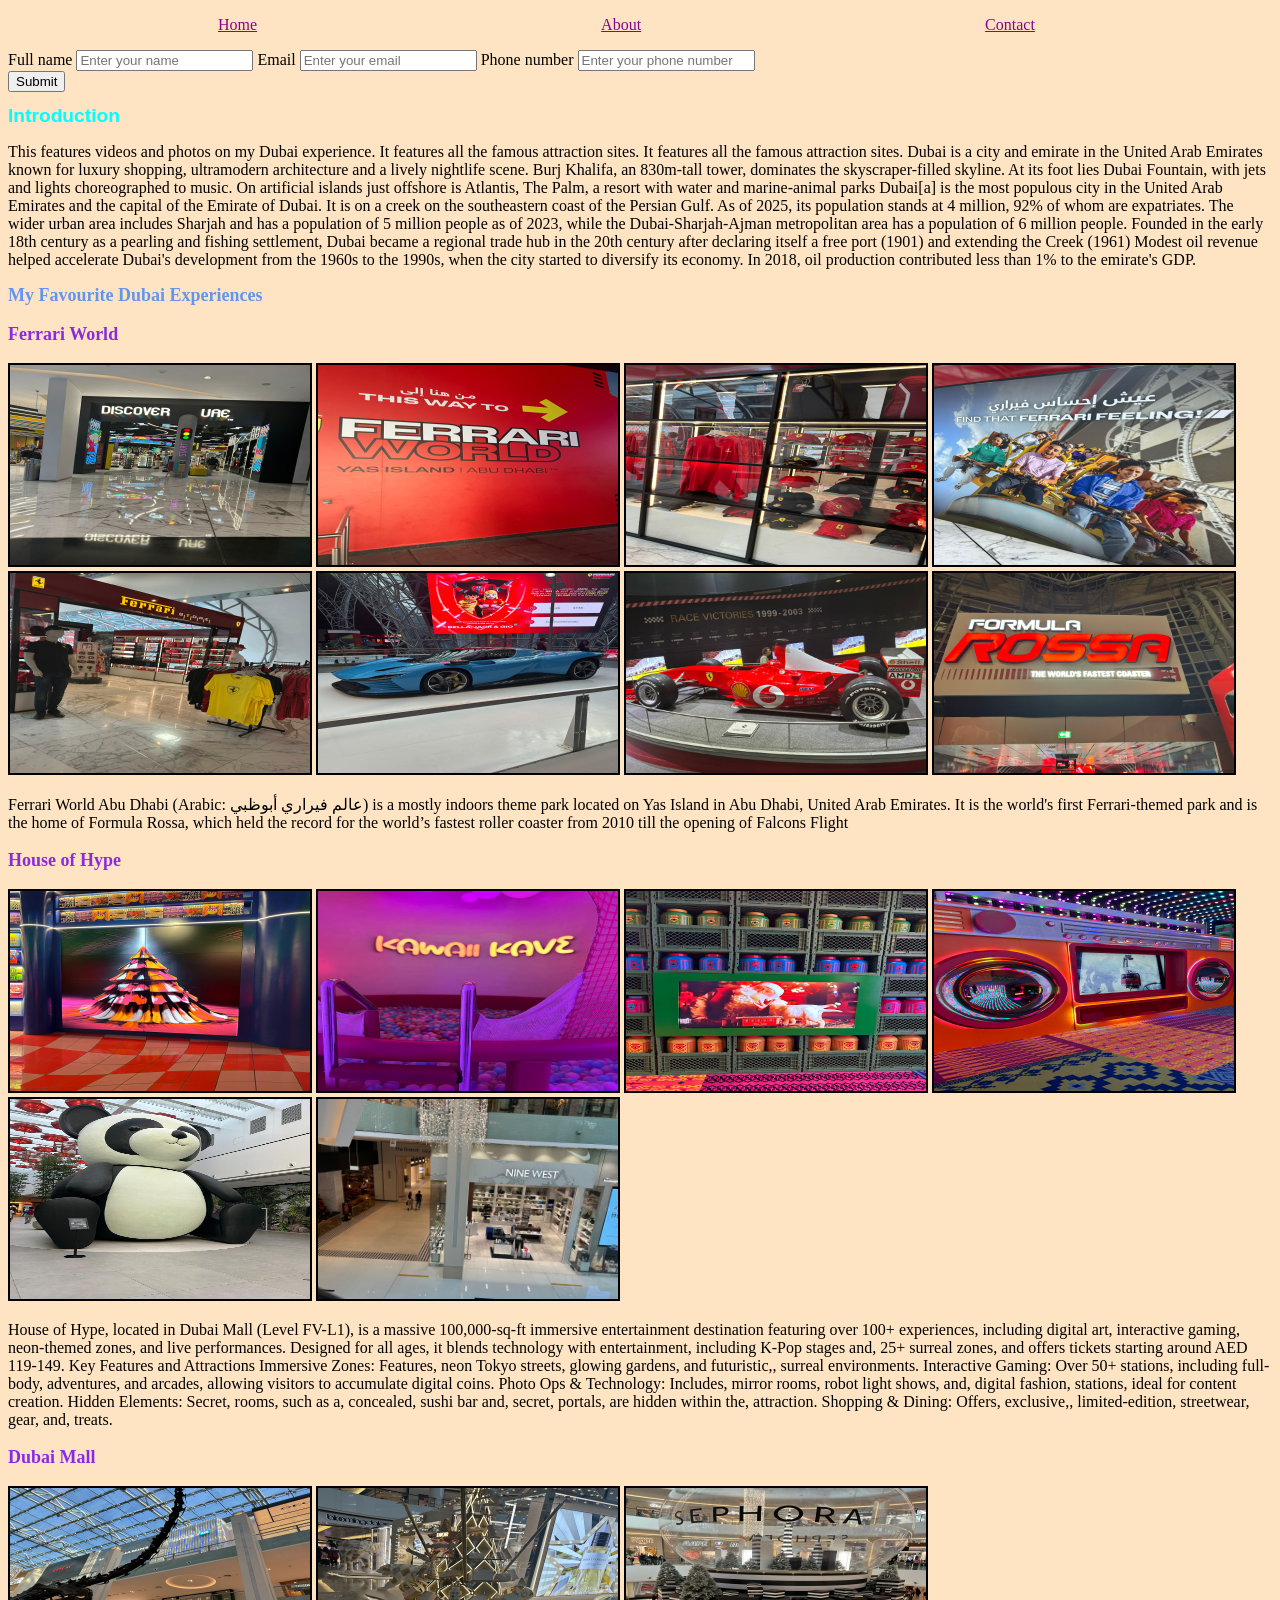
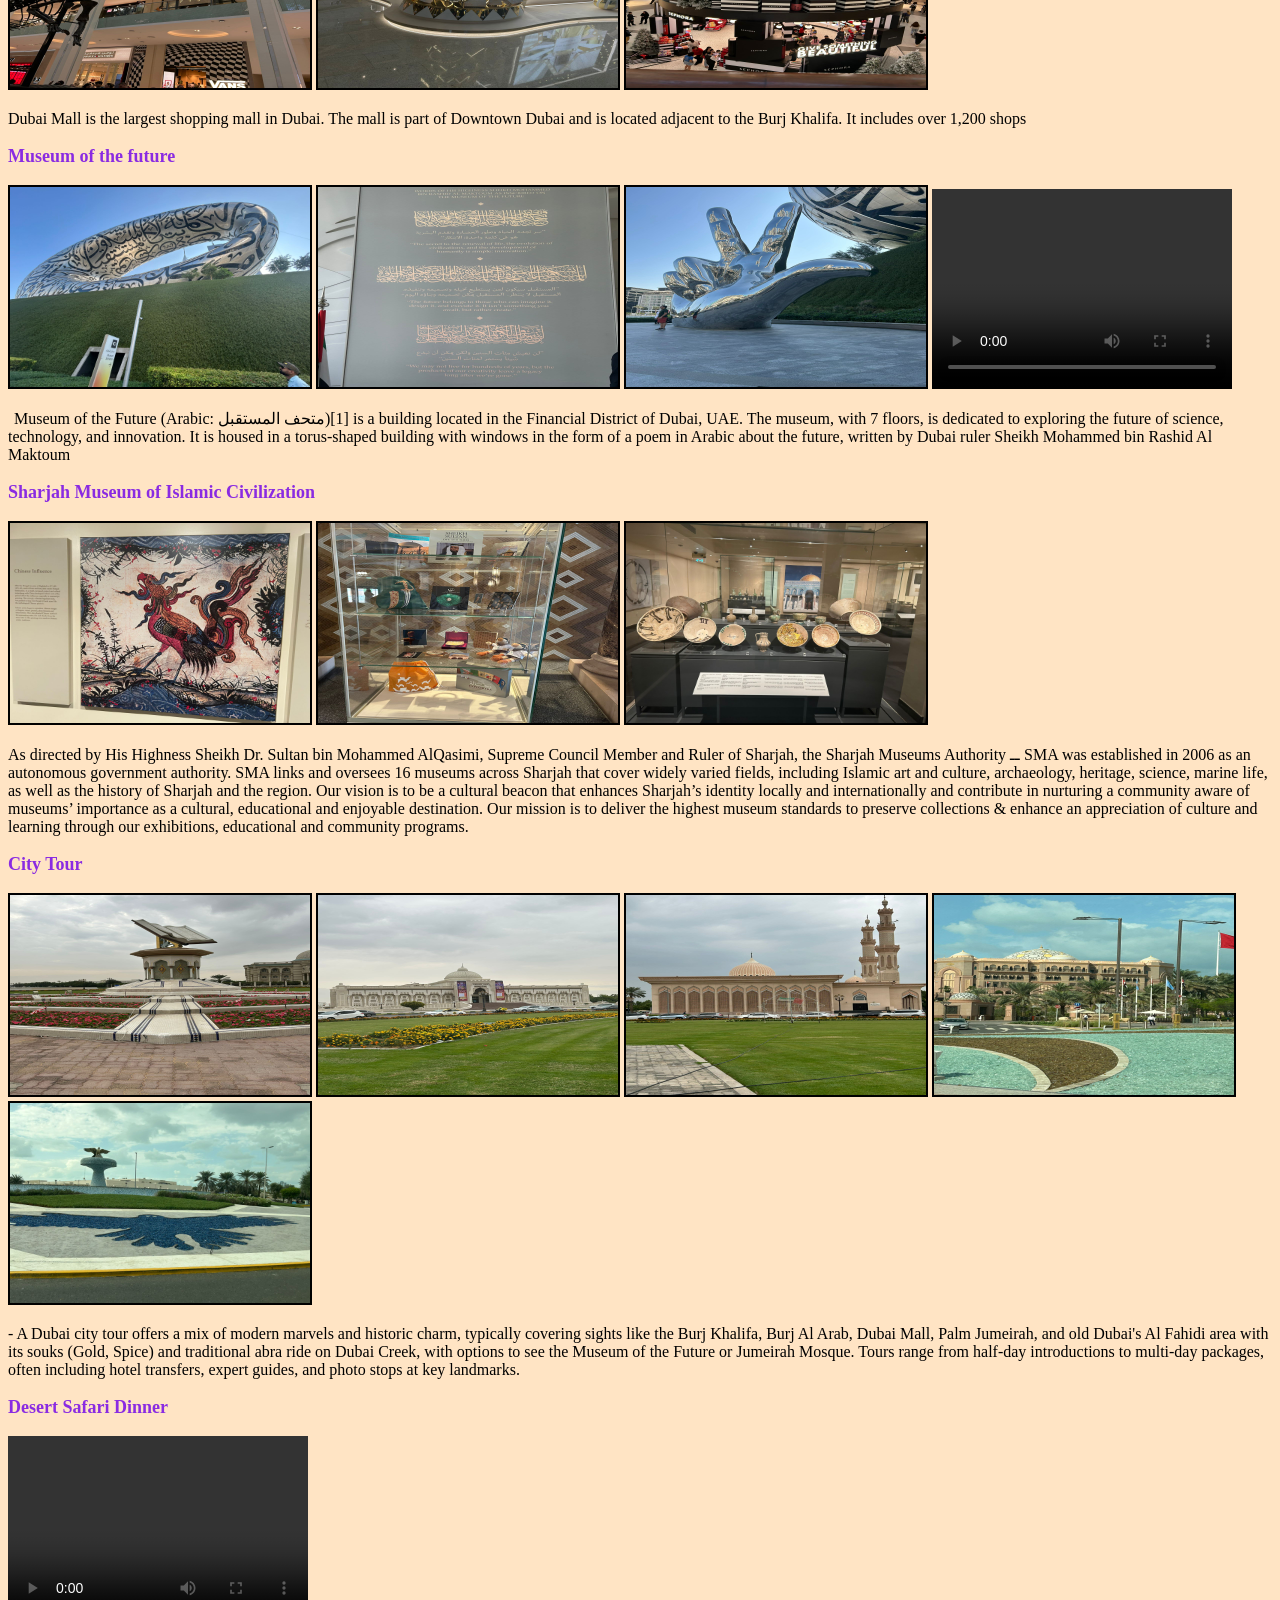
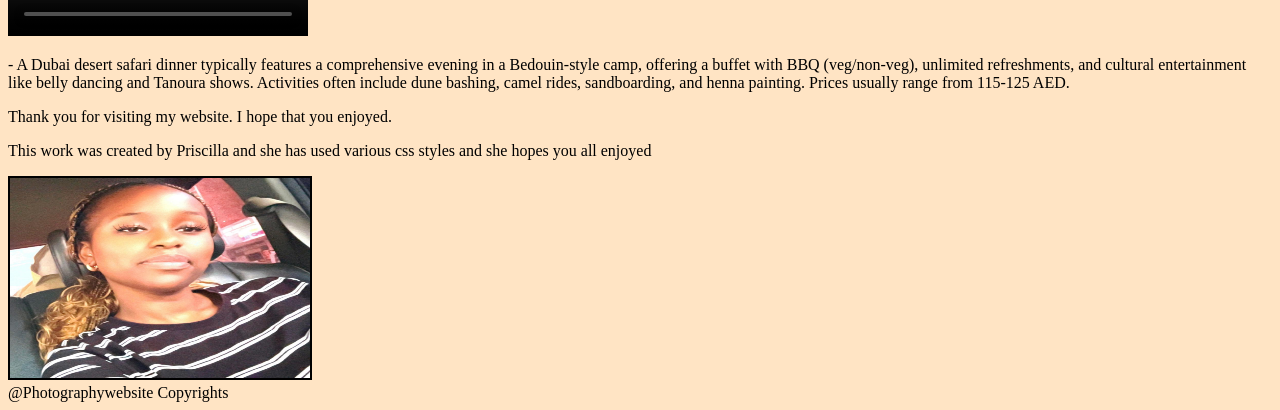
<file: index.html>
<!DOCTYPE html>
<html lang="en">
<head>
    <link rel="stylesheet"href="photography.css">
    <meta charset="UTF-8">
    <meta name="viewport" content="width=device-width, initial-scale=1.0">
    <title>My Photography Website</title>
</head>
<body>
    <nav>
        <ul>
    
        <li><a href="home.html">Home</a></li>
        <li><a href="about.html">About</a></li>
        <li><a href="contact.html">Contact</a></li>
        </ul>
    </nav>

<form>
        <label for="Full name">Full name </label>
        <input type="text" id="name"placeholder="Enter your name" required>
        <label for="Email">Email</label>
        <input type="text" id="Email"placeholder="Enter your email" required>
        <label for="Phone number">Phone number</label>
        <input type="number"id="Phone number"placeholder="Enter your phone number" required>

    </form>
<button>Submit</button> 
    <h1>Introduction</h1>
    <p>This features videos and photos on my Dubai experience.
        It features all the famous attraction sites.
        It features all the famous attraction sites.
        Dubai is a city and emirate in the United Arab Emirates known for luxury shopping, ultramodern architecture and a lively nightlife scene.
         Burj Khalifa, an 830m-tall tower, dominates the skyscraper-filled skyline. At its foot lies Dubai Fountain, with jets and lights choreographed to music.
         On artificial islands just offshore is Atlantis, The Palm, a resort with water and marine-animal parks
        Dubai[a] is the most populous city in the United Arab Emirates and the capital of the Emirate of Dubai.
        It is on a creek on the southeastern coast of the Persian Gulf.
        As of 2025, its population stands at 4 million, 92% of whom are expatriates.
        The wider urban area includes Sharjah and has a population of 5 million people as of 2023, while the Dubai-Sharjah-Ajman metropolitan area has a population of 6 million people.
        Founded in the early 18th century as a pearling and fishing settlement, Dubai became a regional trade hub in the 20th century after declaring itself a free port (1901) and extending the Creek (1961)
        Modest oil revenue helped accelerate Dubai's development from the 1960s to the 1990s, when the city started to diversify its economy. In 2018, oil production contributed less than 1% to the emirate's GDP.
    </p>
    <h2>My Favourite Dubai Experiences</h2>
    <h3>Ferrari World </h3>
    <div>
        <img src="WhatsApp Image 2026-01-24 at 6.58.36 PM (1).jpeg">
        <img src="WhatsApp Image 2026-01-24 at 6.58.36 PM.jpeg">
        <img src="WhatsApp Image 2026-01-24 at 6.58.37 PM (1).jpeg">
        <img src="WhatsApp Image 2026-01-24 at 6.58.37 PM.jpeg">
        <img src="WhatsApp Image 2026-01-24 at 6.58.38 PM.jpeg">
        <img src="WhatsApp Image 2026-01-24 at 6.58.40 PM.jpeg">
        <img src="WhatsApp Image 2026-01-24 at 6.58.42 PM.jpeg">
        <img src="WhatsApp Image 2026-01-24 at 6.58.44 PM.jpeg">
    </div>
    <p>Ferrari World Abu Dhabi (Arabic: عالم فيراري أبوظبي) is a mostly indoors theme park located on Yas Island in Abu Dhabi, United Arab Emirates. It is the world's first Ferrari-themed park and is the home of Formula Rossa, which held the record for the world’s fastest roller coaster from 2010 till the opening of Falcons Flight

    </p>
    <h3>House of Hype</h3>
    <div>
        <img src="WhatsApp Image 2026-01-24 at 7.15.28 PM (1).jpeg">
        <img src="WhatsApp Image 2026-01-24 at 7.15.27 PM.jpeg">
        <img src="WhatsApp Image 2026-01-24 at 7.15.27 PM (3).jpeg">
        <img src="WhatsApp Image 2026-01-24 at 7.15.27 PM (4).jpeg">
        <img src="WhatsApp Image 2026-01-25 at 6.08.51 PM (1).jpeg">
        <img src="WhatsApp Image 2026-01-25 at 6.08.51 PM.jpeg">
    </div>
    <p>House of Hype, located in Dubai Mall (Level FV-L1), is a massive 100,000-sq-ft immersive entertainment destination featuring over 100+ experiences, including digital art, interactive gaming, neon-themed zones, and live performances. Designed for all ages, it blends technology with entertainment, including K-Pop stages and, 25+ surreal zones, and offers tickets starting around AED 119-149. 
    Key Features and Attractions
    Immersive Zones: Features, neon Tokyo streets, glowing gardens, and futuristic,, surreal environments.
    Interactive Gaming: Over 50+ stations, including full-body, adventures, and arcades, allowing visitors to accumulate digital coins.
    Photo Ops & Technology: Includes, mirror rooms, robot light shows, and, digital fashion, stations, ideal for content creation.
    Hidden Elements: Secret, rooms, such as a, concealed, sushi bar and, secret, portals, are hidden within the, attraction.
    Shopping & Dining: Offers, exclusive,, limited-edition, streetwear, gear, and, treats. 

    </p>
    <div>
        <h3>Dubai Mall</h3>
        <img src="WhatsApp Image 2026-01-24 at 7.15.29 PM.jpeg">
        <img src="WhatsApp Image 2026-01-24 at 7.15.28 PM (3).jpeg">
        <img src="WhatsApp Image 2026-01-24 at 7.15.28 PM (2).jpeg">

     </div>
     <p>Dubai Mall is the largest shopping mall in Dubai. The mall is part of Downtown Dubai and is located adjacent to the Burj Khalifa. It includes over 1,200 shops

     </p>
     <div>
        <h3>Museum of the future</h3>
        <img src="WhatsApp Image 2026-01-24 at 6.28.33 PM.jpeg">
        <img src="WhatsApp Image 2026-01-24 at 6.28.43 PM.jpeg">
        <img src="WhatsApp Image 2026-01-24 at 6.28.53 PM.jpeg">
        <video controls src="WhatsApp Video 2026-01-24 at 6.28.57 PM.mp4" type="mp4"></video>
     <div>
        <p>
          Museum of the Future (Arabic: متحف المستقبل)[1] is a building located in the Financial District of Dubai, UAE. The museum, with 7 floors, is dedicated to exploring the future of science, technology, and innovation. It is housed in a torus-shaped building with windows in the form of a poem in Arabic about the future, written by Dubai ruler Sheikh Mohammed bin Rashid Al Maktoum 

        </p>
        <h3>Sharjah Museum of Islamic Civilization</h3>
        <img src="WhatsApp Image 2026-01-24 at 6.29.02 PM.jpeg">
        <img src="WhatsApp Image 2026-01-24 at 6.29.01 PM.jpeg">
        <img src="WhatsApp Image 2026-01-24 at 6.29.01 PM (1).jpeg">   
     </div>
     <p>

        As directed by His Highness Sheikh Dr. Sultan bin Mohammed AlQasimi, Supreme Council Member and Ruler of Sharjah, the Sharjah Museums Authority ــ SMA was established in 2006 as an autonomous government authority. SMA links and oversees 16 museums across Sharjah that cover widely varied fields, including Islamic art and culture, archaeology, heritage, science, marine life, as well as the history of Sharjah and the region.

         Our vision is to be a cultural beacon that enhances Sharjah’s identity locally and internationally and contribute in nurturing a community aware of museums’ importance as a cultural, educational and enjoyable destination.
        Our mission is to deliver the highest museum standards to preserve collections & enhance an appreciation of culture and learning through our exhibitions, educational and community programs.

     </p>
     <div>
        <h3>City Tour</h3>
        <img src="WhatsApp Image 2026-01-24 at 6.28.59 PM (1).jpeg">
        <img src="WhatsApp Image 2026-01-24 at 6.28.59 PM.jpeg">
        <img src="WhatsApp Image 2026-01-24 at 6.29.00 PM.jpeg">
        <img src="WhatsApp Image 2026-01-24 at 6.58.35 PM.jpeg">
        <img src="WhatsApp Image 2026-01-24 at 6.58.34 PM.jpeg">
     </div>
     <p>
       - A Dubai city tour offers a mix of modern marvels and historic charm, typically covering sights like the Burj Khalifa, Burj Al Arab, Dubai Mall, Palm Jumeirah, and old Dubai's Al Fahidi area with its souks (Gold, Spice) and traditional abra ride on Dubai Creek, with options to see the Museum of the Future or Jumeirah Mosque. Tours range from half-day introductions to multi-day packages, often including hotel transfers, expert guides, and photo stops at key landmarks. 
     </p>
     <div>
        <h3>Desert Safari Dinner</h3>
        <video controls src="WhatsApp Video 2026-01-24 at 8.43.56 PM (1).mp4" type="mp4"></video>

     </div>
     <p>
       - A Dubai desert safari dinner typically features a comprehensive evening in a Bedouin-style camp, offering a buffet with BBQ (veg/non-veg), unlimited refreshments, and cultural entertainment like belly dancing and Tanoura shows. Activities often include dune bashing, camel rides, sandboarding, and henna painting. Prices usually range from 115-125 AED. 
    </p>
     <p> Thank you for visiting my website.
         I hope that you enjoyed.
     </p>
     <p>This work was created by Priscilla and she has used various css styles and she hopes you all enjoyed</p>
     <img src="WhatsApp Image 2026-01-25 at 9.58.39 PM.jpeg">
     <footer>@Photographywebsite Copyrights</footer>


















    
</body>
</html>
</file>
<file: photography.css>
img{
    width: 300px;
    height: 200px;
    border:2px solid black
}

h1{
    color: aqua;
    font-family: 'Gill Sans', 'Gill Sans MT', Calibri, 'Trebuchet MS', sans-serif;
    font-size: larger;
}
h2{
    color: cornflowerblue;
    font-size: large;
    font-family: Georgia, 'Times New Roman', Times, serif;

}
h3{
    color: blueviolet;
    font-family: 'Times New Roman', Times, serif;
    font-size: large;
}
body{
    color: black
}
@media screen and (min-width:480px)  {
    body {
        background-color: bisque;
    }
}
video{
    width: 300px;
    height: 200px;
}
a:link{
    color: darkmagenta;
    display:-ms-inline-flexbox;
}
a:visited{
    color: darkslategrey;
}
a:hover{
    color: aquamarine;
}
li{
    display: inline;
    padding: 170px;
}
title{
    font-size: x-large;
    font-family: 'Franklin Gothic Medium', 'Arial Narrow', Arial, sans-serif;
    color: indigo;
}
</file>
